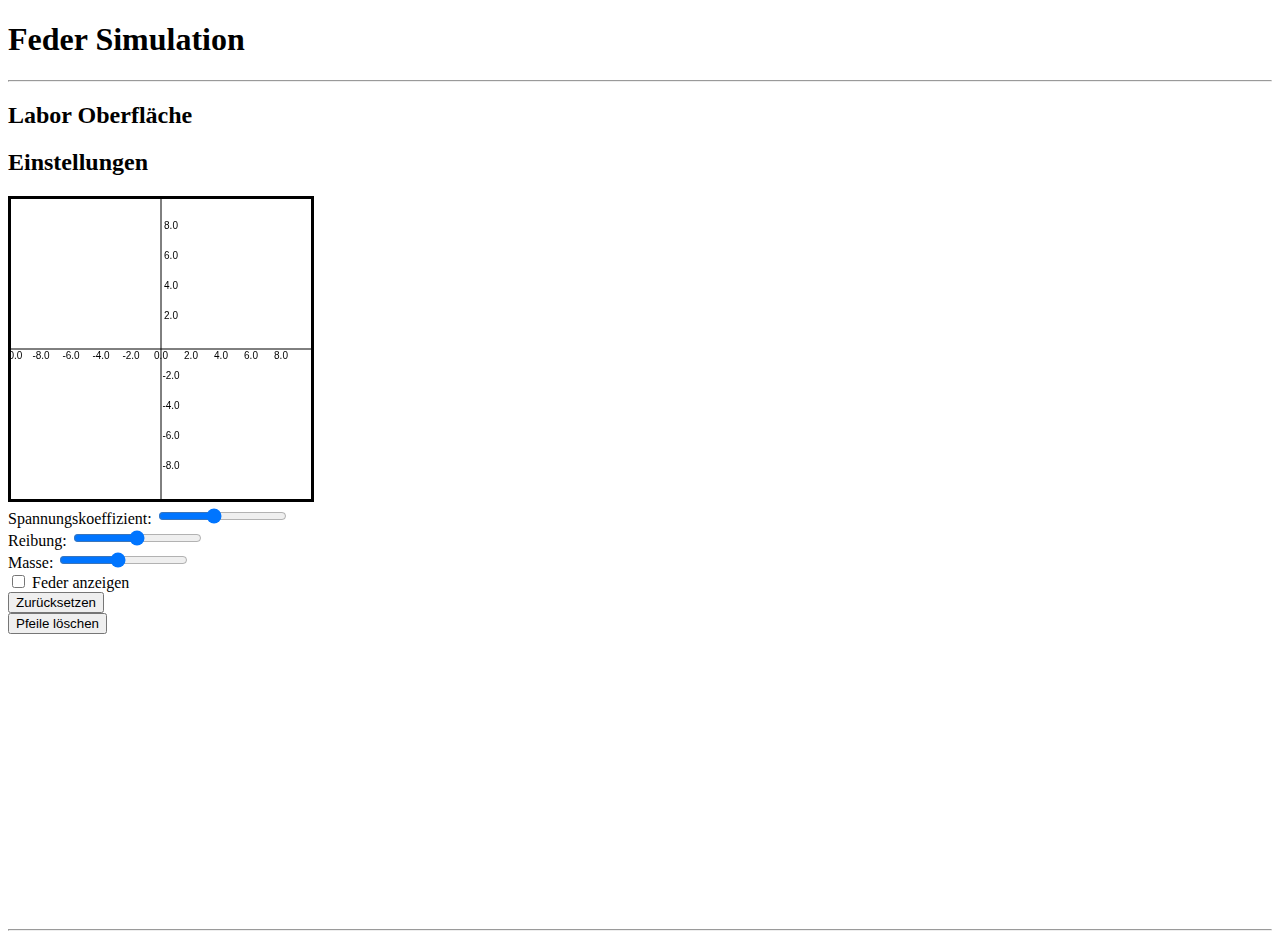
<file: oer/spring/index.html>
<!doctype html>
<html>
   <head>
      <meta charset="utf-8">
      <meta lang="de">
      <meta name="viewport" content="width=device-width, initial-scale=1">
      <title>Feder Sim</title>
      <!-- <link rel="icon" type="image/png" href="res/icon.png" /> -->
      <link href="https://cdn.jsdelivr.net/npm/bootstrap@5.1.3/dist/css/bootstrap.min.css" rel="stylesheet" integrity="sha384-1BmE4kWBq78iYhFldvKuhfTAU6auU8tT94WrHftjDbrCEXSU1oBoqyl2QvZ6jIW3" crossorigin="anonymous">
      <link href="./scripts/spring_sim_oer/style.css" rel="stylesheet">
			<script src="https://d3js.org/d3.v7.min.js"></script>

   </head>
   <body>  
		<script src="./scripts/spring_sim_oer/main.js" type="module"></script>
		<script type="module">
			import { toggleAnimation, resetSpring, toggleSpring, clearCanvas } from "./scripts/spring_sim_oer/main.js"
			window.toggleAnimation = toggleAnimation;
			window.toggleSpring = toggleSpring;
			window.clearCanvas = clearCanvas;
			window.resetSpring = resetSpring;
		 </script>
		<div class="container pt-4 content">
			<!-- Header Row -->
			<div class="row">
				<h1> Feder Simulation</h1>
				<hr>
			</div>
			<!-- Main Content Row -->
			<div class="row">
				<h2 class="col-6">Labor Oberfläche</h2>
				<h2 class="col-6">Einstellungen</h2>
				<div class="row mt-3">
					<canvas class="rounded col-6 d-block" style="padding: 0; background-color: white; border-color: black; border-style: solid" id="canvas"></canvas>
					
					<div class="row col-6">
						<div class="m-3">
							<label for="tension_slider" class="form-label">Spannungskoeffizient:</label>
							<input type="range" class="form-range" max="50" min="15" id="tension_slider" value="30" ondrag="window.reset_spring()">
						</div>
						<div class="m-3">
							<label for="friction_slider" class="form-label">Reibung:</label>
							<input type="range" class="form-range" max="100" min="0" id="friction_slider" value="50" ondrag="window.reset_spring()">
						</div>
						<div class="m-3">
							<label for="mass_slider" class="form-label">Masse:</label>
							<input type="range" class="form-range" max="100" min="10" id="mass_slider" value="50" ondrag="window.reset_spring()">
						</div>
					
						<div class="row col-6 m-3">
						
							<div class="form-check form-switch">
								<input class="form-check-input" type="checkbox" id="flexSwitchSpringShower" unchecked onclick="window.toggleSpring()">
								<label class="form-check-label" for="flexSwitchSpringShower">Feder anzeigen</label>
							</div>
						</div>
						<div class="row">
								<div class="col-6">
									<button type="button" class="btn btn-primary" onclick="window.resetSpring()">Zurücksetzen</button>
								</div>
								<div class="col-6">
									<button type="button" class="btn btn-primary" onclick="window.clearCanvas()">Pfeile löschen</button>
								</div>
						</div>
					</div>
				</div>
				</div>
			</div>
			<hr>
			
		</div>
		
	</body>
	<script src="https://cdn.jsdelivr.net/npm/bootstrap@5.2.1/dist/js/bootstrap.bundle.min.js" integrity="sha384-u1OknCvxWvY5kfmNBILK2hRnQC3Pr17a+RTT6rIHI7NnikvbZlHgTPOOmMi466C8" crossorigin="anonymous"></script>
</html>
</file>
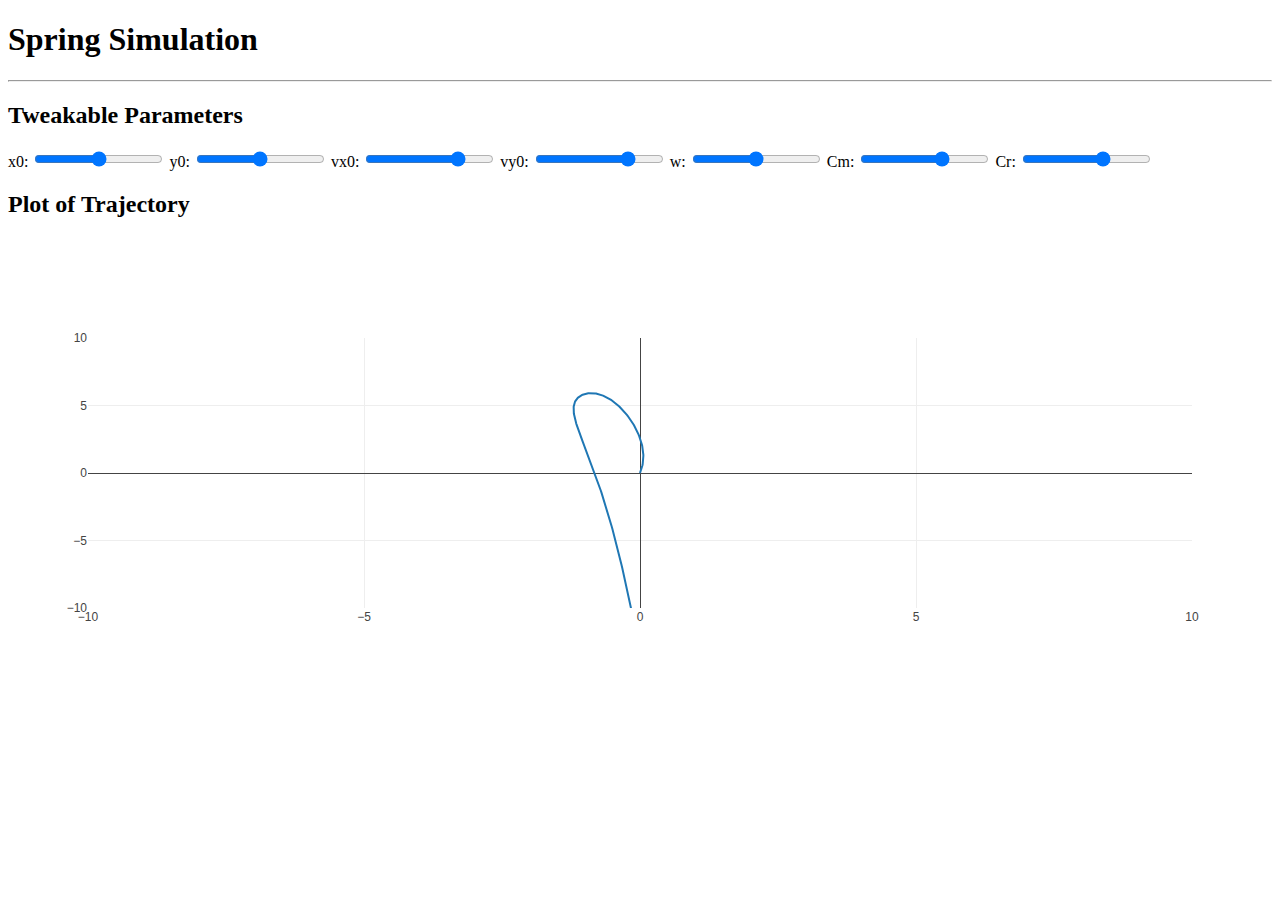
<file: MagSim.html>
<!doctype html>
<html>
   <head>
      <meta charset="utf-8">
      <meta lang="de">
      <meta name="viewport" content="width=device-width, initial-scale=1">
      <title>Magnus Simulation</title>
      <!-- <link rel="icon" type="image/png" href="res/icon.png" /> -->
      <link href="https://cdn.jsdelivr.net/npm/bootstrap@5.1.3/dist/css/bootstrap.min.css" rel="stylesheet" integrity="sha384-1BmE4kWBq78iYhFldvKuhfTAU6auU8tT94WrHftjDbrCEXSU1oBoqyl2QvZ6jIW3" crossorigin="anonymous">
	  <script src="./scripts/ext/plotly-2.14.0.min.js"></script>
   </head>
   <body>  
		<script src="./scripts/magnus_sim/main.js" type="module" > </script> 
		<script type="module">
		  import { update } from "./scripts/magnus_sim/main.js"
		  window.update = update;
		</script>
		<div class="container pt-4 content">
			<!-- Header Row -->
			<div class="row">
				<h1> Spring Simulation</h1>
				<hr>
			</div>
			<!-- Main Content Row -->
			<div class="row">
				<div class="col-6" id="left_side">
					<h2>Tweakable Parameters</h2>


					<label for="x0" class="form-label">x0:</label>
					<input type="range" class="form-range" id="x0" min="-10" max="10" value="0" step="1" oninput="window.update(event, 0)">	
					
					<label for="y0" class="form-label">y0:</label>
					<input type="range" class="form-range" id="y0" min="-10" max="10" value="0" step="1" oninput="window.update(event, 1)"">	

					<label for="vx0" class="form-label">vx0:</label>
					<input type="range" class="form-range" id="vx0" min="-10" max="10" value="5" step="1" oninput="window.update(event, 2)"">	

					<label for="vy0" class="form-label">vy0:</label>
					<input type="range" class="form-range" id="vy0" min="-10" max="10" value="5" step="1" oninput="window.update(event, 3)"">	

					<label for="w" class="form-label">w:</label>
					<input type="range" class="form-range" id="w" min="-30" max="30" value="0" step="1" oninput="window.update(event, 4)"">	

					<label for="Cm" class="form-label">Cm:</label>
					<input type="range" class="form-range" id="Cm" min="-1" max="1" value="0.3" step="0.1" oninput="window.update(event, 5)"">	

					<label for="Cr" class="form-label">Cr:</label>
					<input type="range" class="form-range" id="Cr" min="-1" max="1" value="0.3" step="0.1" oninput="window.update(event, 6)"">	
					
				</div>
				<div class="col-6">
					<h2>Plot of Trajectory </h2>
					<div id="plotly-object"></div>
				</div>
			</div>
		</div>

	</body>
	<script src="https://cdn.jsdelivr.net/npm/bootstrap@5.2.1/dist/js/bootstrap.bundle.min.js" integrity="sha384-u1OknCvxWvY5kfmNBILK2hRnQC3Pr17a+RTT6rIHI7NnikvbZlHgTPOOmMi466C8" crossorigin="anonymous"></script>
</html>
</file>
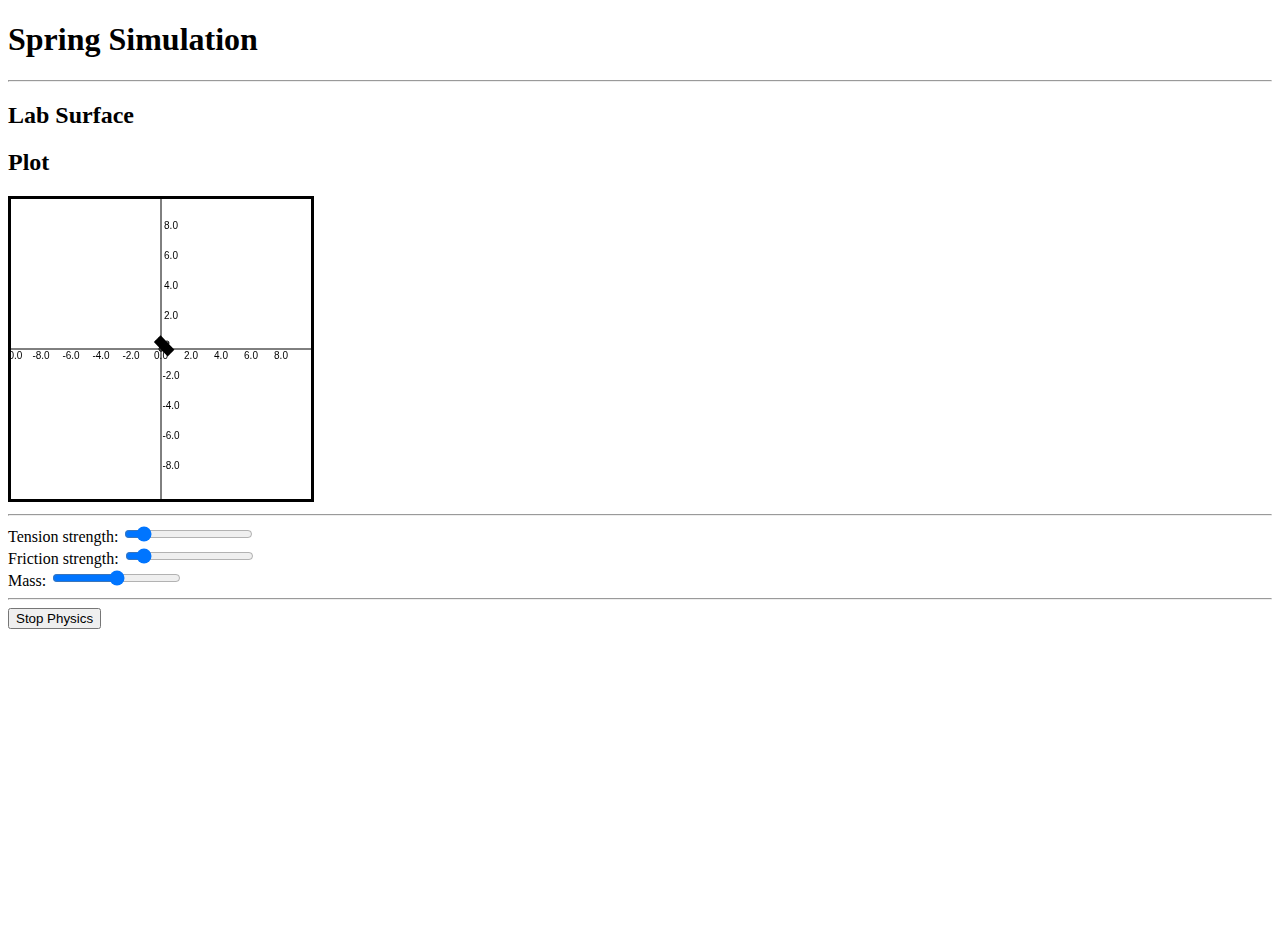
<file: spring_sim.html>
<!doctype html>
<html>
   <head>
      <meta charset="utf-8">
      <meta lang="de">
      <meta name="viewport" content="width=device-width, initial-scale=1">
      <title>Spring Sim</title>
      <!-- <link rel="icon" type="image/png" href="res/icon.png" /> -->
      <link href="https://cdn.jsdelivr.net/npm/bootstrap@5.1.3/dist/css/bootstrap.min.css" rel="stylesheet" integrity="sha384-1BmE4kWBq78iYhFldvKuhfTAU6auU8tT94WrHftjDbrCEXSU1oBoqyl2QvZ6jIW3" crossorigin="anonymous">
      <link href="./scripts/spring_sim/style.css" rel="stylesheet">
		<script src="./scripts/spring_sim/plotly-2.14.0.min.js"></script>
		<script src="./scripts/spring_sim/plotly-2.14.0.min.js"></script>
   </head>
   <body>  
		<script src="./scripts/spring_sim/main.js" type="module"></script>
		<script type="module">
			import { toggleAnimation, resetSpring } from "./scripts/spring_sim/main.js"
			window.toggleAnimation = toggleAnimation;
			window.reset_spring = resetSpring;
		 </script>
		<div class="container pt-4 content">
			<!-- Header Row -->
			<div class="row">
				<h1> Spring Simulation</h1>
				<hr>
			</div>
			<!-- Main Content Row -->
			<div class="row">
				<h2 class="col-6">Lab Surface</h2>
				<h2 class="col-6">Plot</h2>
				<div class="row mt-3">
					<canvas class="rounded col-6 d-block" style="padding: 0; background-color: white; border-color: black; border-style: solid" id="canvas"></canvas>
					
					<div class="col-6">
						<div id="plotly-object"></div>
					</div>
				</div>
			</div>
			<hr>
			<div class="row col-6">
				<div class="mb-3">
					<label for="tension_slider" class="form-label">Tension strength:</label>
					<input type="range" class="form-range" max="100" min="0" id="tension_slider" value="10">
				</div>
				<div class="mb-3">
					<label for="friction_slider" class="form-label">Friction strength:</label>
					<input type="range" class="form-range" max="100" min="0" id="friction_slider" value="10">
				</div>
				<div class="mb-3">
					<label for="mass_slider" class="form-label">Mass:</label>
					<input type="range" class="form-range" max="100" min="0" id="mass_slider" value="50" ondrag="window.reset_spring()">
				</div>
			</div>

			<hr>
			<div class="row col-3">
				<button class="btn btn-primary" type="button" onclick="window.toggleAnimation()" >Stop Physics</button>
			</div>
		</div>
		
	</body>
	<script src="https://cdn.jsdelivr.net/npm/bootstrap@5.2.1/dist/js/bootstrap.bundle.min.js" integrity="sha384-u1OknCvxWvY5kfmNBILK2hRnQC3Pr17a+RTT6rIHI7NnikvbZlHgTPOOmMi466C8" crossorigin="anonymous"></script>
</html>
</file>
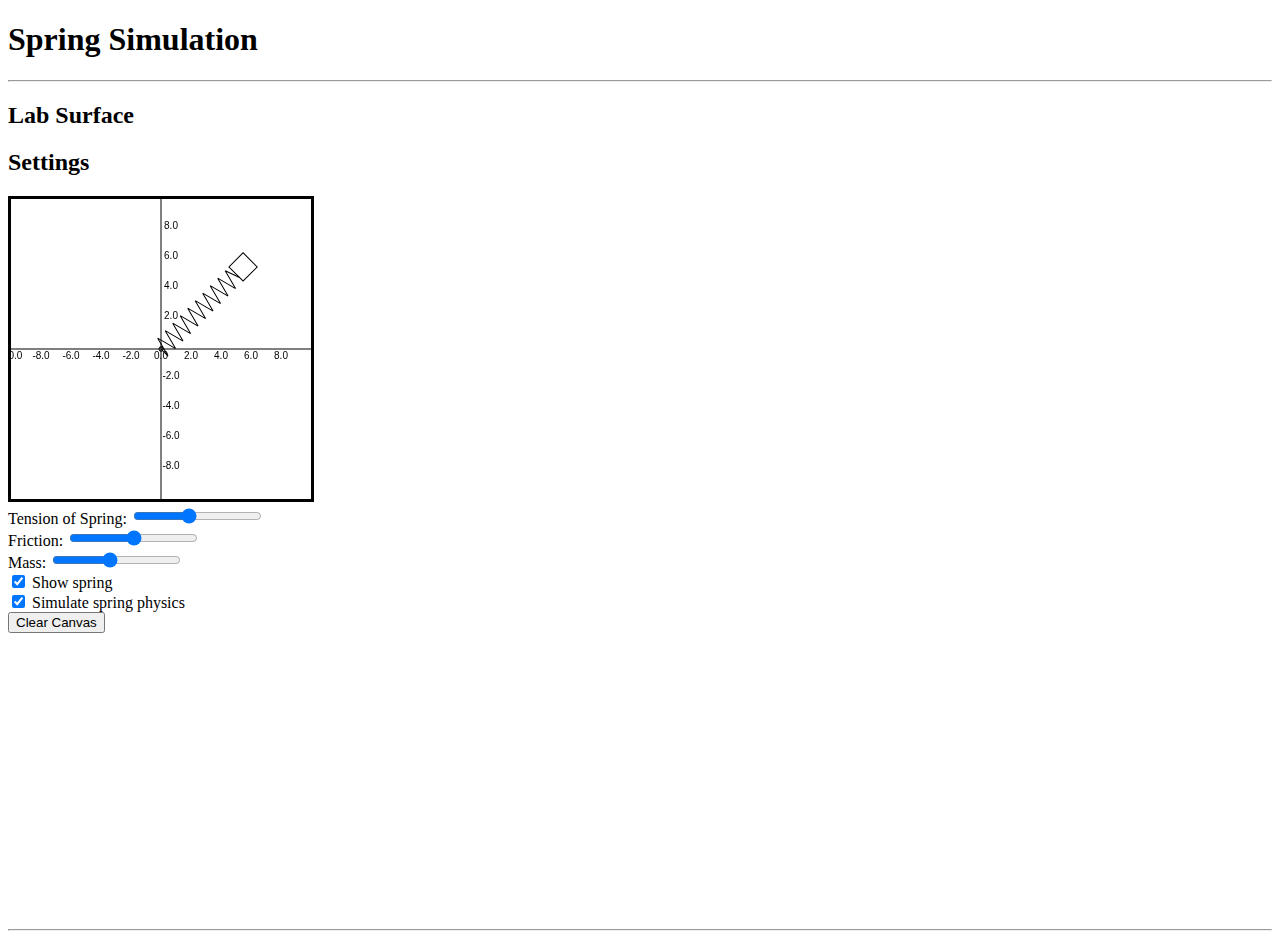
<file: spring_sim_oer.html>
<!doctype html>
<html>
   <head>
      <meta charset="utf-8">
      <meta lang="de">
      <meta name="viewport" content="width=device-width, initial-scale=1">
      <title>Spring Sim</title>
      <!-- <link rel="icon" type="image/png" href="res/icon.png" /> -->
      <link href="https://cdn.jsdelivr.net/npm/bootstrap@5.1.3/dist/css/bootstrap.min.css" rel="stylesheet" integrity="sha384-1BmE4kWBq78iYhFldvKuhfTAU6auU8tT94WrHftjDbrCEXSU1oBoqyl2QvZ6jIW3" crossorigin="anonymous">
      <link href="./scripts/spring_sim_oer/style.css" rel="stylesheet">
			<script src="https://d3js.org/d3.v7.min.js"></script>

   </head>
   <body>  
		<script src="./scripts/spring_sim_oer/main.js" type="module"></script>
		<script type="module">
			import { toggleAnimation, resetSpring, toggleSpring, clearCanvas } from "./scripts/spring_sim_oer/main.js"
			window.toggleAnimation = toggleAnimation;
			window.reset_spring = resetSpring;
			window.toggleSpring = toggleSpring;
			window.clearCanvas = clearCanvas;
		 </script>
		<div class="container pt-4 content">
			<!-- Header Row -->
			<div class="row">
				<h1> Spring Simulation</h1>
				<hr>
			</div>
			<!-- Main Content Row -->
			<div class="row">
				<h2 class="col-6">Lab Surface</h2>
				<h2 class="col-6">Settings</h2>
				<div class="row mt-3">
					<canvas class="rounded col-6 d-block" style="padding: 0; background-color: white; border-color: black; border-style: solid" id="canvas"></canvas>
					
					<div class="row col-6">
						<div class="m-3">
							<label for="tension_slider" class="form-label">Tension of Spring:</label>
							<input type="range" class="form-range" max="50" min="15" id="tension_slider" value="30" ondrag="window.reset_spring()">
						</div>
						<div class="m-3">
							<label for="friction_slider" class="form-label">Friction:</label>
							<input type="range" class="form-range" max="100" min="0" id="friction_slider" value="50" ondrag="window.reset_spring()">
						</div>
						<div class="m-3">
							<label for="mass_slider" class="form-label">Mass:</label>
							<input type="range" class="form-range" max="100" min="10" id="mass_slider" value="50" ondrag="window.reset_spring()">
						</div>
					
						<div class="row col-6 m-3">
						
							<div class="form-check form-switch">
								<input class="form-check-input" type="checkbox" id="flexSwitchSpringShower" checked onclick="window.toggleSpring()">
								<label class="form-check-label" for="flexSwitchSpringShower">Show spring</label>
							</div>
							<div class="form-check form-switch">
								<input class="form-check-input" type="checkbox" id="flexSwitchPhysicsSim" checked onclick="window.toggleAnimation()">
								<label class="form-check-label" for="flexSwitchPhysicsSim">Simulate spring physics</label>
							</div>
						</div>
						<div class="col-5">
								<button type="button" class="btn btn-primary" onclick="window.clearCanvas()">Clear Canvas</button>
						</div>
					</div>
				</div>
				</div>
			</div>
			<hr>
			
		</div>
		
	</body>
	<script src="https://cdn.jsdelivr.net/npm/bootstrap@5.2.1/dist/js/bootstrap.bundle.min.js" integrity="sha384-u1OknCvxWvY5kfmNBILK2hRnQC3Pr17a+RTT6rIHI7NnikvbZlHgTPOOmMi466C8" crossorigin="anonymous"></script>
</html>
</file>
<file: oer/spring/scripts/spring_sim_oer/style.css>
.text-justify{
    text-align: justify;
}

.avatar-img{
    /* max-width: 70%; */
    padding-right: 5%;
}

.simonblaue{
    display:flex;
    align-items: center;
}

.simonblaue h1 {display:table-cell; vertical-align:middle}

.content{
    min-height: 100vh;
}

/* Navbar  */
.fa-1x {
    font-size: 1.5rem;
  }
  .navbar-toggler.toggler-example {
    cursor: pointer;
  }
  .dark-blue-text {
    color: #0A38F5;
  }
  .dark-pink-text {
    color: #AC003A;
  }
  .dark-amber-text {
    color: #ff6f00;
  }
  .dark-teal-text {
    color: #004d40;
  }
</file>
<file: scripts/spring_sim/style.css>
.text-justify{
    text-align: justify;
}

.avatar-img{
    /* max-width: 70%; */
    padding-right: 5%;
}

.simonblaue{
    display:flex;
    align-items: center;
}

.simonblaue h1 {display:table-cell; vertical-align:middle}

.content{
    min-height: 100vh;
}

/* Navbar  */
.fa-1x {
    font-size: 1.5rem;
  }
  .navbar-toggler.toggler-example {
    cursor: pointer;
  }
  .dark-blue-text {
    color: #0A38F5;
  }
  .dark-pink-text {
    color: #AC003A;
  }
  .dark-amber-text {
    color: #ff6f00;
  }
  .dark-teal-text {
    color: #004d40;
  }
</file>
<file: scripts/spring_sim_oer/style.css>
.text-justify{
    text-align: justify;
}

.avatar-img{
    /* max-width: 70%; */
    padding-right: 5%;
}

.simonblaue{
    display:flex;
    align-items: center;
}

.simonblaue h1 {display:table-cell; vertical-align:middle}

.content{
    min-height: 100vh;
}

/* Navbar  */
.fa-1x {
    font-size: 1.5rem;
  }
  .navbar-toggler.toggler-example {
    cursor: pointer;
  }
  .dark-blue-text {
    color: #0A38F5;
  }
  .dark-pink-text {
    color: #AC003A;
  }
  .dark-amber-text {
    color: #ff6f00;
  }
  .dark-teal-text {
    color: #004d40;
  }
</file>
